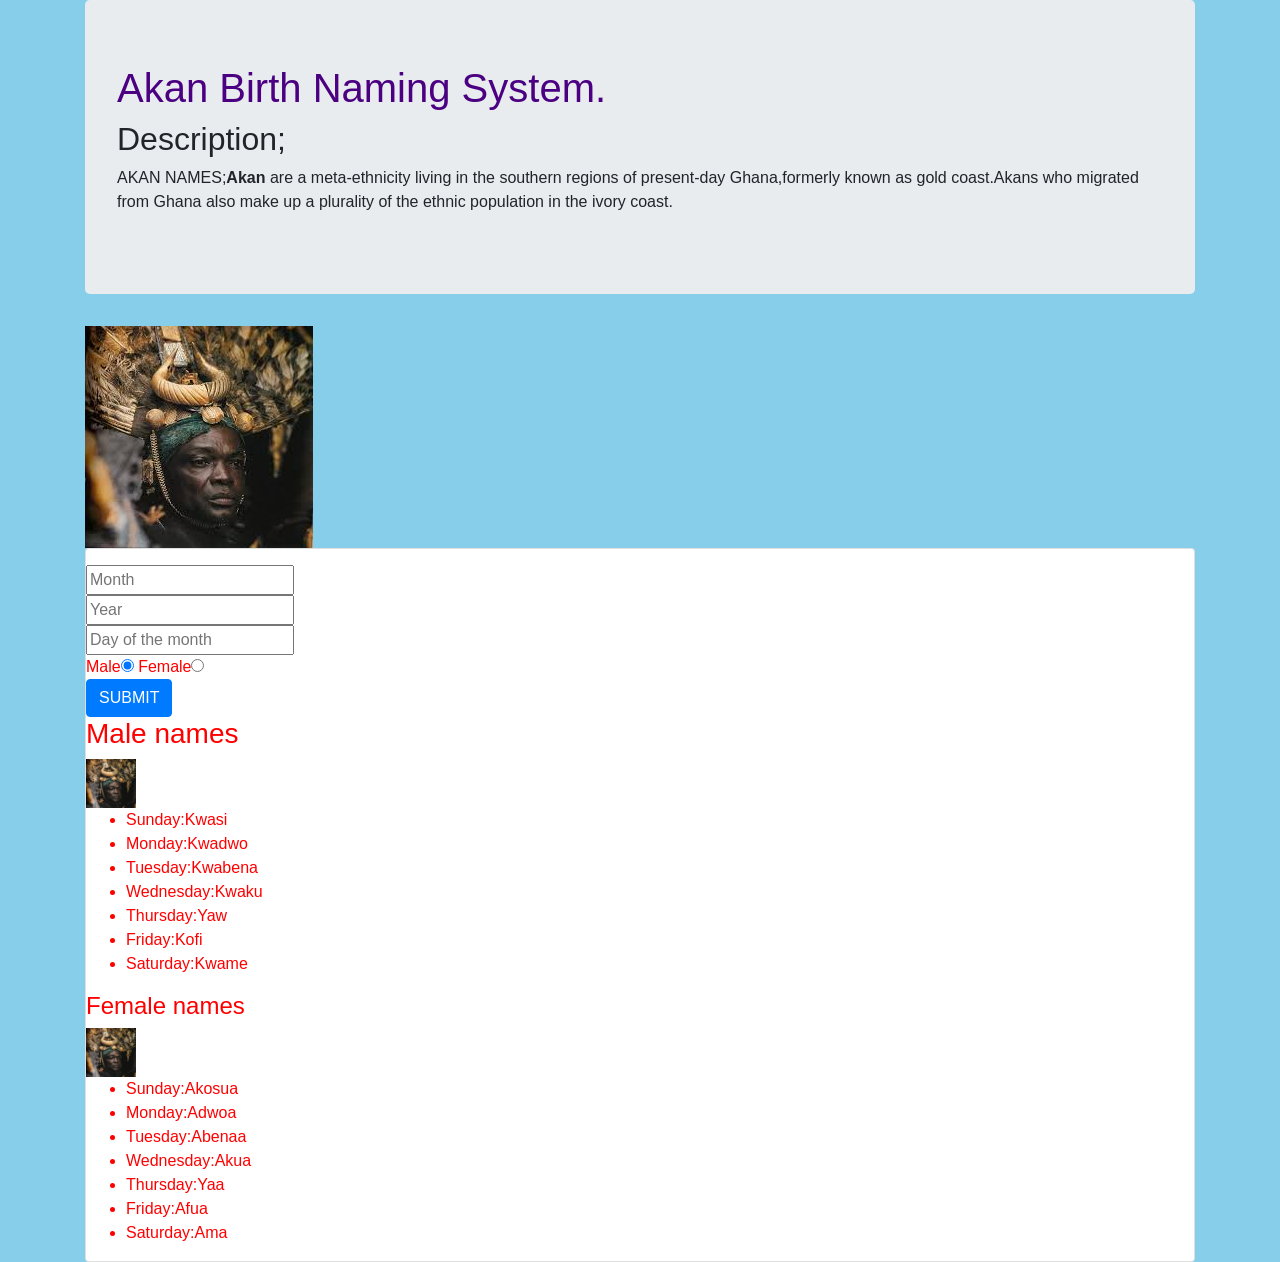
<file: index.html>
<!DOCTYPE html>
<html>

<head>
  <title>AKAN CULTURE</title>
  <script src="js/scripts.js"></script>
  <link href="css/bootstrap.css" rel="stylesheet" type="text/css">
  <link href ="css/styles.css" rel="stylesheet" type="text/css">
 </head>
 <body>
  <div class="container">
  <div class="jumbotron">
   <h1>Akan Birth Naming System.</h1>
   <h2>Description;</h2>
  <p>AKAN NAMES;<strong>Akan</strong> are a meta-ethnicity living in the southern regions of present-day Ghana,formerly known as gold coast.Akans who migrated from Ghana also make up a plurality of the ethnic population in the ivory coast. </p>
</div>
  <img src="Akan.jpg">
 <div class="card">
  <div class="resulted">
  <p id="result"></p>
  </div>
 <div>
  <input type="text" id="month" placeholder="Month" maxlength="2" required >
  </div>
 <div>
 <input type="text" id="year" placeholder="Year" maxlength="4" required>

  </div>
  <div>
 <input type="text" id="day" placeholder="Day of the month" maxlength="2" required >
  </div>
  <div id="gender" class="checkbox">
  Male<input type="radio" value="male" id="male" name="gender" checked>
  Female<input type="radio" value="female" id="female" name="gender">
  </div>
 <div>
  <input type="button" value="SUBMIT" onclick="getName();" class="btn btn-primary">
  </div>
  <tr>
  <td>
  <h3>Male names</h3>
  <img src="Akan.jpg"width=50px>
  <ul>
   <li>Sunday:Kwasi</li>
   <li>Monday:Kwadwo</li>
   <li>Tuesday:Kwabena</li>
   <li>Wednesday:Kwaku</li>
   <li>Thursday:Yaw</li>
   <li>Friday:Kofi</li>
   <li>Saturday:Kwame</li>
  </ul>
  <h4> Female names</h4>
  <img src="Akan.jpg" width="50px">
  <ul>
   <li>Sunday:Akosua</li>
   <li>Monday:Adwoa</li>
   <li>Tuesday:Abenaa</li>
   <li>Wednesday:Akua</li>
   <li>Thursday:Yaa</li>
   <li>Friday:Afua</li>
   <li>Saturday:Ama</li>
  </ul>
  </td>
  </tr>
  </table>
  </div>
  </form>
  </form>
  </div>
  </div>
  </div>
  </body>
</html>
</file>
<file: css/styles.css>
body{
  background-color: skyblue;
}
form{
text-align: center;
}
.submit{
text-align: left;
}
.card{
  color: red;
}
h1{
  color: indigo;
}
</file>
